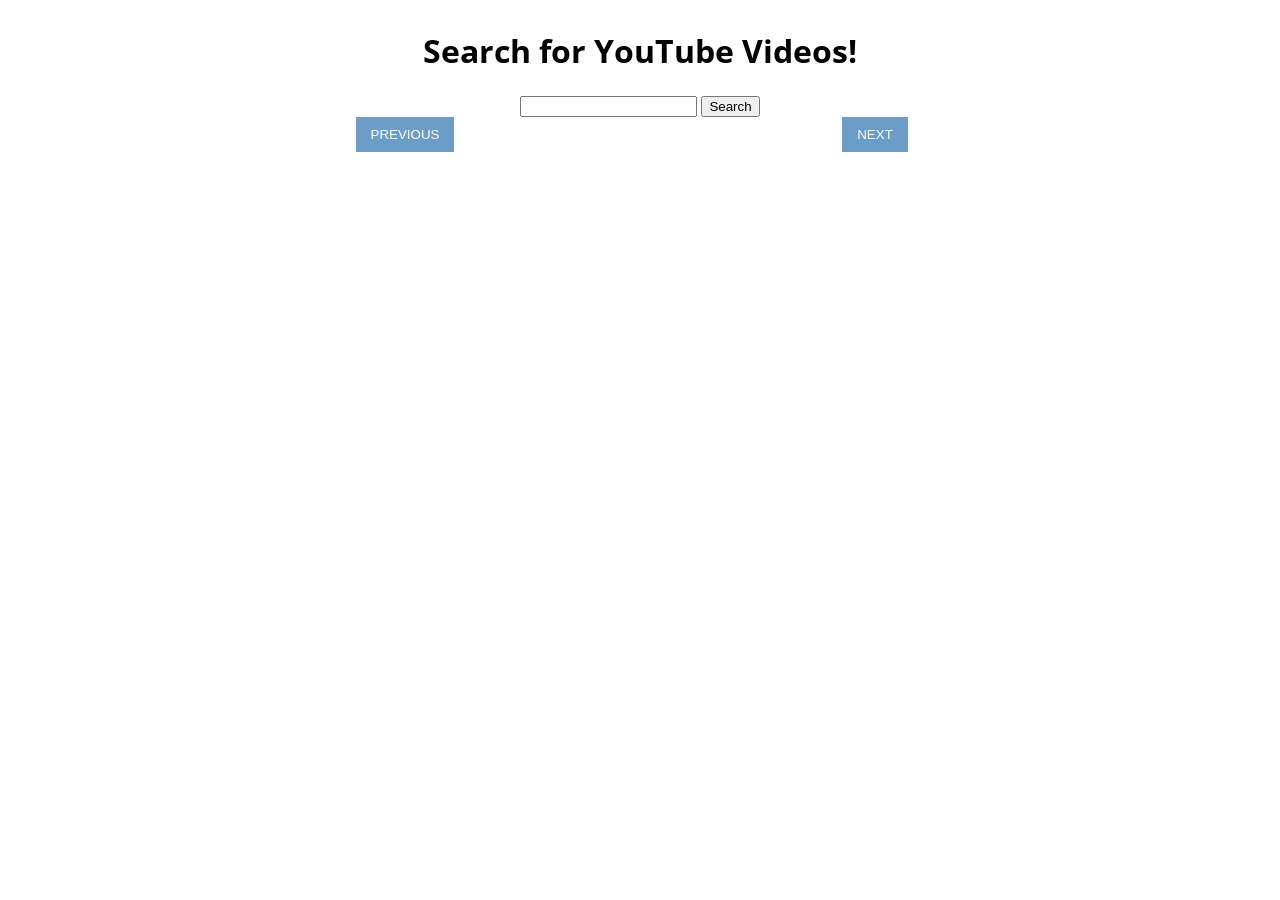
<file: thinkful-tube/index.html>
<!DOCTYPE html>
<html>
<head>
  <meta charset="utf-8">
  <meta name="viewport" content="width=device-width">
  <title>Thinkful Tube</title>
      <!-- Google Font -->
    <link href="https://fonts.googleapis.com/css?family=Open+Sans:300,400" rel="stylesheet"> 
    <!-- Grid CSS Layout -->
    <link rel="stylesheet" href="grid.css">
    <!-- CSS for the rest of the page! -->
    <link rel="stylesheet" href="main.css">
</head>
<body>
    <div class="row">
        <div class='col-12'>
            <h1>Search for YouTube Videos!</h1>
            <form action="#" class="js-search-form">
            <label for="query"></label>
            <input type="text" class="js-query">
            <button type="submit">Search</button>
            </form>
            <nav class="page-buttons">
                <div class='col-6 left'>
                    <button type="button" class="button previous">PREVIOUS</button>
                </div>
                <div class='col-6 right'>
                    <button type="button" class="button next">NEXT</button>
                </div>
            </nav>
            <div class="js-search-results">
            </div>
            <script src="https://code.jquery.com/jquery-3.1.0.js"></script>
            <script src="app.js"></script>
        </div>
    </div>
</body>
</html>
</file>
<file: thinkful-tube/grid.css>
*{
    box-sizing: border-box;
}
.row{
    max-width: 1000px;
    padding-left: 20px;
    padding-right: 20px;
    margin: 0 auto;
}
/* Clearfix */
.row::before, .row::after{
    display: table;
    content: '';
}
.row::after{
    clear: both;
}
.col-6, .col-12{
    float: left;
    padding-left: 1.04166666%;
    padding-right: 1.04166666%;
}
/* Less than 640px */
.col-6, .col-12{
    width: 100%;
}
/* 640px< 1000px */
@media only screen and (min-width: 640px){
    .col-12{
        width: 100%;
    }
    .col-6{
        width: 50%;
    }
}
@media only screen and (min-width: 1000px){
  max-width: 1000px;
  margin-left: auto;
  margin-right: auto;
}
</file>
<file: thinkful-tube/main.css>
body{
    font-family: 'Open Sans', sans-serif;
    font-weight: 300;
}
.hidden{
    display: none;
}
.col-12{
    text-align: center;
    margin-left: auto;
    margin-right: auto;
}
.js-search-results{
    margin-top: 10px;
}
.js-search-results img{
    margin: 25px 25px 0px 25px;
}
.js-search-results p{
    margin: -5px 0 0 0;
}
.left previous{
    text-align: left;
    margin: left;
}
.right next{
    text-align: right;
    margin: right;
}
.button{
    background-color: #6C9DC9;
    border: none;
    color: white;
    padding: 10px 15px;
    text-align: center;
}
</file>
